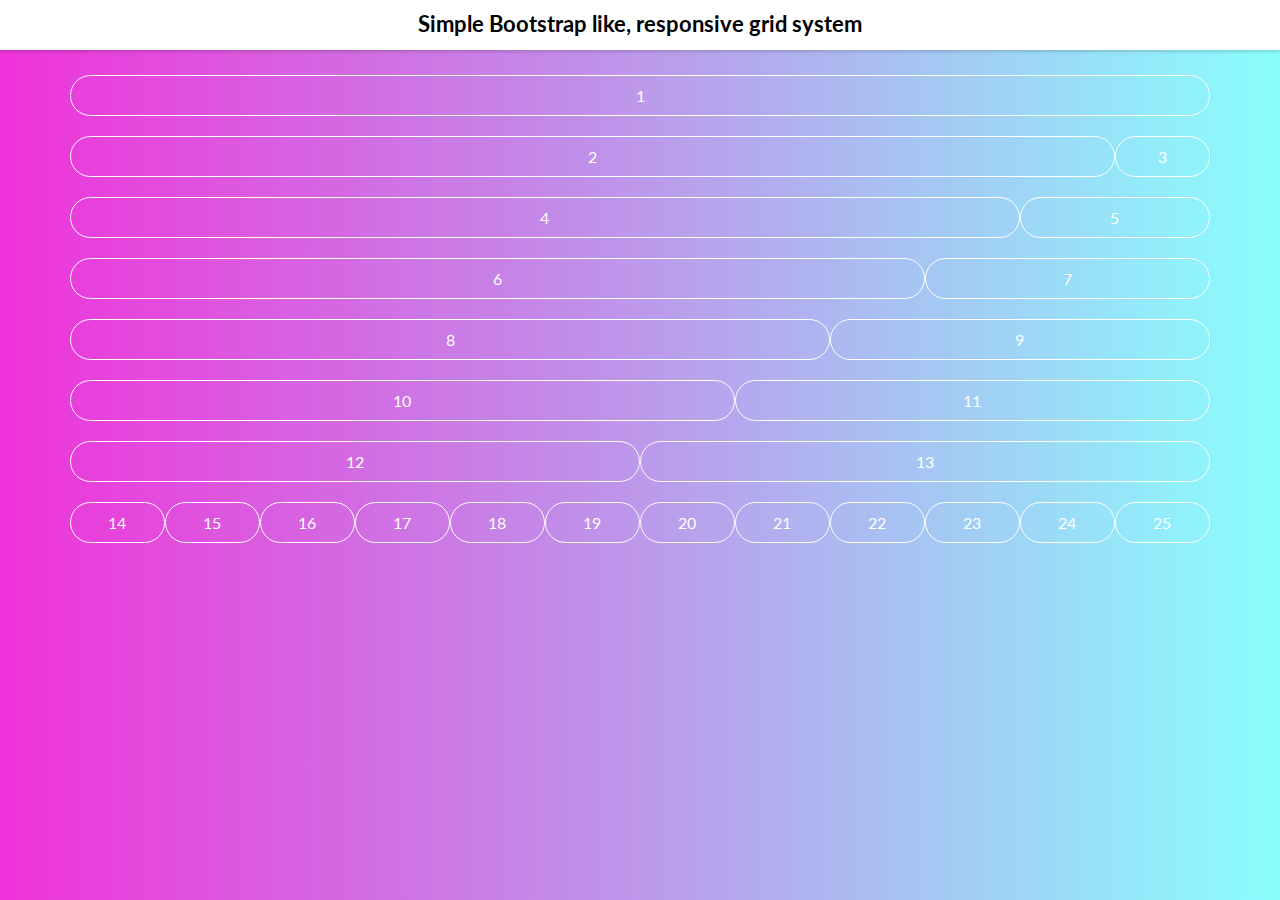
<file: index.html>
<html>
    <head>
        <meta charset="utf-8" />  
        <meta name="viewport" content="width=device-width,initial-scale=1" />     
        <link rel="stylesheet" type="text/css" href="css/style.css" />
        <link href="https://fonts.googleapis.com/css?family=Lato:300,400,700,900" rel="stylesheet">
        <title>SimpleGrid</title>        
    </head>
    <body>
        <header><p>Simple Bootstrap like, responsive grid system</p></header>
        <div class="container">
            <div class="row">
                <div class="column-medium-12 column-small-12 column-extraSmall-12">1</div>
            </div>
             <div class="row">
                <div class="column-medium-11 column-small-10 column-extraSmall-12">2</div>
                <div class="column-medium-1 column-small-2 column-extraSmall-12">3</div>                
            </div>
            <div class="row">
                <div class="column-medium-10 column-small-9 column-extraSmall-12">4</div>
                <div class="column-medium-2 column-small-3 column-extraSmall-12">5</div>                
            </div>
            <div class="row">
                <div class="column-medium-9 column-small-8 column-extraSmall-12">6</div>
                <div class="column-medium-3 column-small-4 column-extraSmall-12">7</div>                
            </div>
            <div class="row">
                <div class="column-medium-8 column-small-7 column-extraSmall-12">8</div>
                <div class="column-medium-4 column-small-5 column-extraSmall-12">9</div>                
            </div>
            <div class="row">
                <div class="column-medium-7 column-small-6 column-extraSmall-12">10</div>
                <div class="column-medium-5 column-small-6 column-extraSmall-12">11</div>                
            </div>
            <div class="row">
                <div class="column-medium-6 column-small-6 column-extraSmall-12">12</div>
                <div class="column-medium-6 column-small-6 column-extraSmall-12">13</div>                
            </div>
            <div class="row">
                <div class="column-medium-1 column-small-4 column-extraSmall-6">14</div>
                <div class="column-medium-1 column-small-4 column-extraSmall-6">15</div>   
                <div class="column-medium-1 column-small-4 column-extraSmall-6">16</div>   
                <div class="column-medium-1 column-small-4 column-extraSmall-6">17</div>   
                <div class="column-medium-1 column-small-4 column-extraSmall-6">18</div>   
                <div class="column-medium-1 column-small-4 column-extraSmall-6">19</div>   
                <div class="column-medium-1 column-small-4 column-extraSmall-6">20</div>   
                <div class="column-medium-1 column-small-4 column-extraSmall-6">21</div>   
                <div class="column-medium-1 column-small-4 column-extraSmall-6">22</div>   
                <div class="column-medium-1 column-small-4 column-extraSmall-6">23</div>   
                <div class="column-medium-1 column-small-4 column-extraSmall-6">24</div>   
                <div class="column-medium-1 column-small-4 column-extraSmall-6">25</div>                
            </div>              
        </div>            
    </body>
</html>
</file>
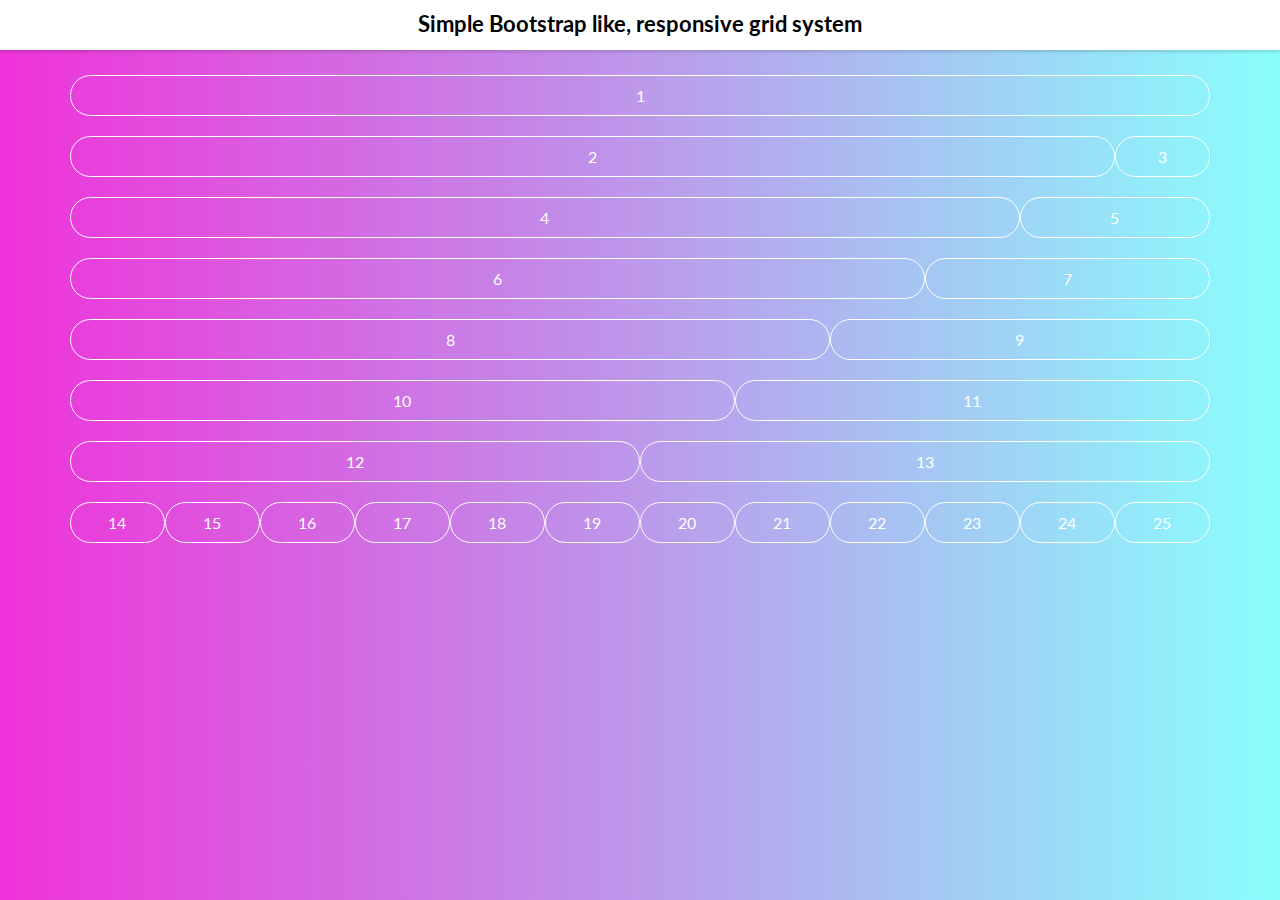
<file: grid.html>
<html>
    <head>
        <meta charset="utf-8" />  
        <meta name="viewport" content="width=device-width,initial-scale=1" />     
        <link rel="stylesheet" type="text/css" href="css/style.css" />
        <link href="https://fonts.googleapis.com/css?family=Lato:300,400,700,900" rel="stylesheet">
        <title>SimpleGrid</title>        
    </head>
    <body>
        <header><p>Simple Bootstrap like, responsive grid system</p></header>
        <div class="container">
            <div class="row">
                <div class="column-medium-12 column-small-12 column-extraSmall-12">1</div>
            </div>
             <div class="row">
                <div class="column-medium-11 column-small-10 column-extraSmall-12">2</div>
                <div class="column-medium-1 column-small-2 column-extraSmall-12">3</div>                
            </div>
            <div class="row">
                <div class="column-medium-10 column-small-9 column-extraSmall-12">4</div>
                <div class="column-medium-2 column-small-3 column-extraSmall-12">5</div>                
            </div>
            <div class="row">
                <div class="column-medium-9 column-small-8 column-extraSmall-12">6</div>
                <div class="column-medium-3 column-small-4 column-extraSmall-12">7</div>                
            </div>
            <div class="row">
                <div class="column-medium-8 column-small-7 column-extraSmall-12">8</div>
                <div class="column-medium-4 column-small-5 column-extraSmall-12">9</div>                
            </div>
            <div class="row">
                <div class="column-medium-7 column-small-6 column-extraSmall-12">10</div>
                <div class="column-medium-5 column-small-6 column-extraSmall-12">11</div>                
            </div>
            <div class="row">
                <div class="column-medium-6 column-small-6 column-extraSmall-12">12</div>
                <div class="column-medium-6 column-small-6 column-extraSmall-12">13</div>                
            </div>
            <div class="row">
                <div class="column-medium-1 column-small-4 column-extraSmall-6">14</div>
                <div class="column-medium-1 column-small-4 column-extraSmall-6">15</div>   
                <div class="column-medium-1 column-small-4 column-extraSmall-6">16</div>   
                <div class="column-medium-1 column-small-4 column-extraSmall-6">17</div>   
                <div class="column-medium-1 column-small-4 column-extraSmall-6">18</div>   
                <div class="column-medium-1 column-small-4 column-extraSmall-6">19</div>   
                <div class="column-medium-1 column-small-4 column-extraSmall-6">20</div>   
                <div class="column-medium-1 column-small-4 column-extraSmall-6">21</div>   
                <div class="column-medium-1 column-small-4 column-extraSmall-6">22</div>   
                <div class="column-medium-1 column-small-4 column-extraSmall-6">23</div>   
                <div class="column-medium-1 column-small-4 column-extraSmall-6">24</div>   
                <div class="column-medium-1 column-small-4 column-extraSmall-6">25</div>                
            </div>              
        </div>            
    </body>
</html>
</file>
<file: css/style.css>
* {
    margin: 0;
    padding: 0;
    box-sizing: border-box;                    
}
body {
    background: #ef32d9;  /* fallback for old browsers */ /* Chrome 10-25, Safari 5.1-6 */
    background: -webkit-linear-gradient(right, #89fffd, #ef32d9);
    background: -moz-linear-gradient(right, #89fffd, #ef32d9);
    background: -o-linear-gradient(right, #89fffd, #ef32d9);
    background: linear-gradient(to left, #89fffd, #ef32d9); /* W3C, IE 10+/ Edge, Firefox 16+, Chrome 26+, Opera 12+, Safari 7+ */
    font-family: 'Lato', sans-serif;
    color: #ffffff;
    font-size: 1em;
    font-weight: 400;     
}
header {
    min-height: 50px;
    padding: 10px;
    background-color: #ffffff;
    text-align: center;
    font-size: 1.4em;
    font-weight: 700;
    color: #000000;
    box-shadow: 0 1px 4px rgba(0,0,0,.22);                
}
.container {
    margin: 0 auto;
    padding: 15px;
}
 @media (max-width: 767px) {.container {width: 345px;}}
 @media (max-width: 767px) {
    .column-extraSmall-12 {width: 100%;}
    .column-extraSmall-11 {width: 91.66667%;}
    .column-extraSmall-10 {width: 83.33333%;}
    .column-extraSmall-9 {width: 75%;}
    .column-extraSmall-8 {width: 66.66667%;}
    .column-extraSmall-7 {width: 58.33333%;}
    .column-extraSmall-6  {width: 50%;}
    .column-extraSmall-5 {width: 41.66667%;}
    .column-extraSmall-4 {width: 33.33333%;}
    .column-extraSmall-3 {width: 25%;}
    .column-extraSmall-2 {width: 16.66667%;}
    .column-extraSmall-1 {width: 8.33333%;}                     
}
@media (min-width: 768px) {.container {width: 750px;}}
@media (min-width: 768px) {
    .column-small-12 {width: 100%;}
    .column-small-11 {width: 91.66667%;}
    .column-small-10 {width: 83.33333%;}
     .column-small-9 {width: 75%;}
    .column-small-8 {width: 66.66667%;}
    .column-small-7 {width: 58.33333%;}
    .column-small-6  {width: 50%;}
    .column-small-5 {width: 41.66667%;}
    .column-small-4 {width: 33.33333%;}
    .column-small-3 {width: 25%;}
    .column-small-2 {width: 16.66667%;}
    .column-small-1 {width: 8.33333%;}                     
} 
@media (min-width: 995px) {.container {width: 970px;}}
@media (min-width: 995px) {
    .column-medium-12 {width: 100%;}
    .column-medium-11 {width: 91.66667%;}
    .column-medium-10 {width: 83.33333%;}
    .column-medium-9 {width: 75%;}
    .column-medium-8 {width: 66.66667%;}
    .column-medium-7 {width: 58.33333%;}
    .column-medium-6  {width: 50%;}
    .column-medium-5 {width: 41.66667%;}
    .column-medium-4 {width: 33.33333%;}
    .column-medium-3 {width: 25%;}
    .column-medium-2 {width: 16.66667%;}
    .column-medium-1 {width: 8.33333%;}                     
} 
@media (min-width: 1200px) {.container {width: 1170px;}}              
.row [class^="column-"] {                
    text-align: center;                
    border: 1px solid #ffffff;
    padding: 10px;
    border-radius: 25px;   
    float: left; 
    margin: 10px 0px;
}
.container:before, .container:after {
    display: table;
    content: "";            
}
.row:before, .row:after {
    display: table;
    content: "";            
} 
.container:after, .row:after{clear:both};
</file>
